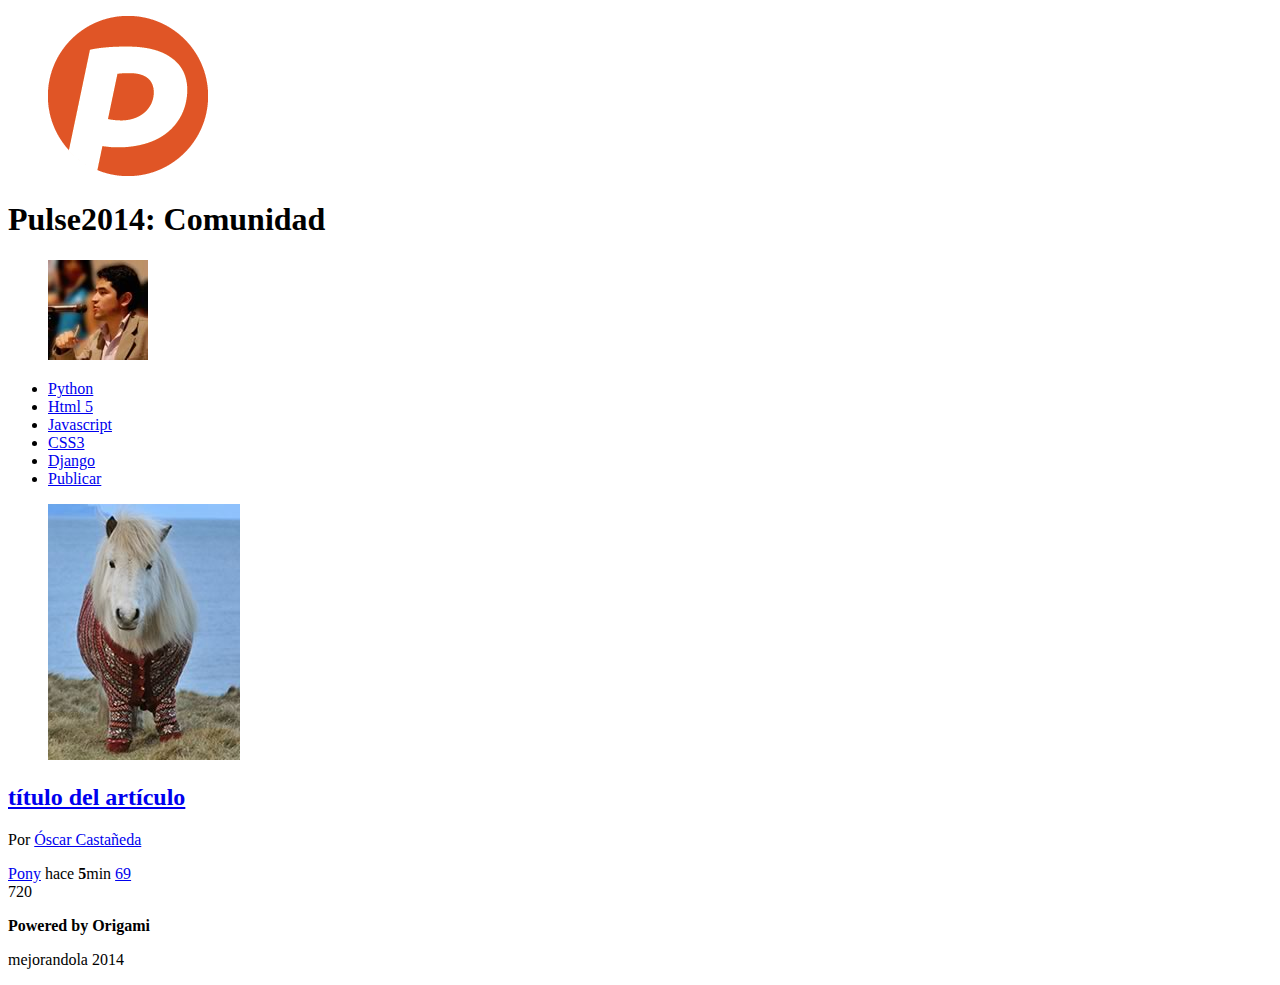
<file: index.html>
<!DOCTYPE html>
<html lang="es">
<head>
	<meta charset="utf-8"/>
	<meta description="Mi primer proyecto html5 y css3">
	<title>Pulse 2014 comunidad</title>
</head>
<body>
	<header>
		<figure id="logo">
			<img src="logo.png">
		</figure>
		<h1>Pulse2014: Comunidad</h1>
		<figure id="avatar">
			<img src="avatar.jpg">
		</figure>
	</header>
	<nav>
		<ul>
			<li><a href="#">Python</li>
			<li><a href="#">Html 5</li>
			<li><a href="#">Javascript</li>
			<li><a href="#">CSS3</li>
			<li><a href="#">Django</li>
			<li id="publicar_nav"><a href="#">Publicar</li>
		</ul>
	</nav>
	<section id="#contenido">
		<article class="item">
			<figure class="imagen_item">
				<img src="imagen.jpg"/>
			</figure>
			<h2 class="titulo_item">
				<a href="#">título del artículo</a>
			</h2>
			<p class="autor_item">
				Por <a href="#">Óscar Castañeda</a>
			<p>
			<div class="datos_item"> <!--los div se pueden usar igual que la etiqueta p-->
				<a href="#" class="tag_item">Pony</a>
				<span class="fecha_item">
					hace <strong>5</strong>min
				</span>
				<a href="#" class="comentarios_item">69</a>
				<a href="#" class="guardar_item"></a>
			</div>
			<div class="votacion">
				<a href="#" class="up"></a>
				720
				<a href="#" class="down"></a>
			</div>
		</article>
	</section>
	<footer>
		<p><strong>Powered by Origami</strong></p>
		<p>mejorandola 2014</p>
	</footer>
</body>
</html>
</file>
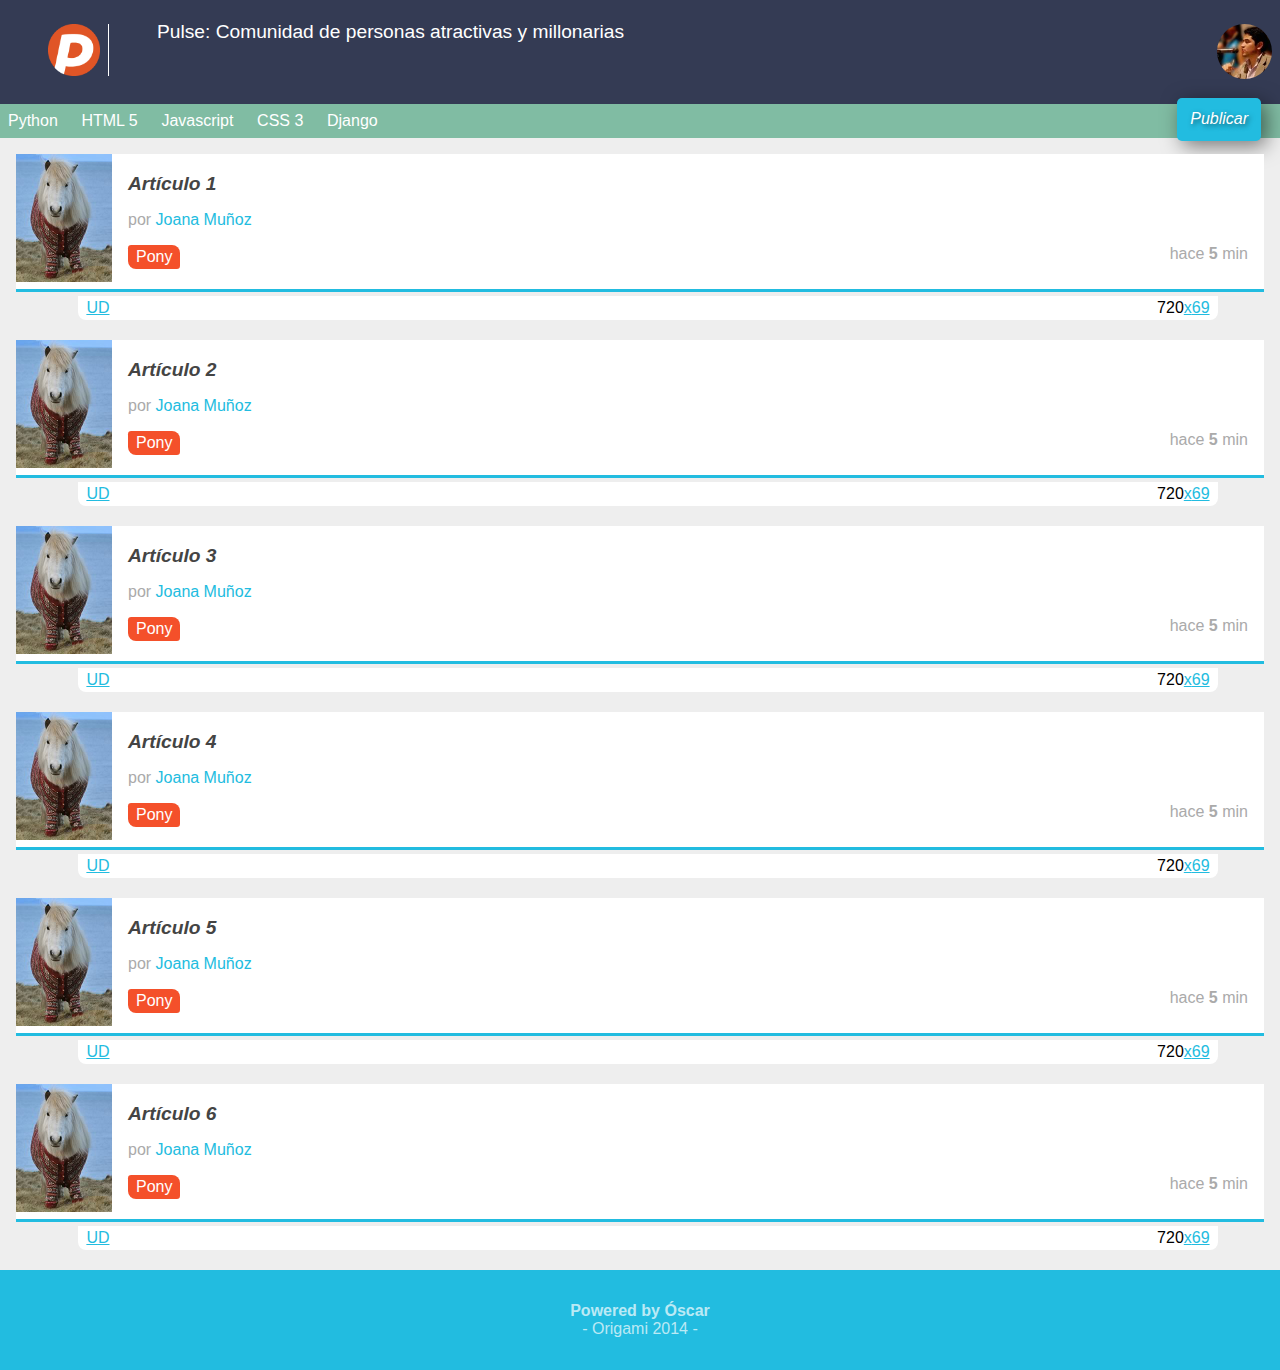
<file: index2.html>
<!DOCTYPE html>
<html lang ="es">
<head>
	<meta charset="utf-8"/>
	<meta name="description" content="Proyecto personal de Óscar Castañeda"/>
	<title>Pulse 2014 by Oscar</title>
	<link rel="stylesheet" href="normalize.css"/>
	<link rel="stylesheet" href="estilos.css"/>
</head>
<body>
	<header>
		<figure id="logo"> 
			<img src="logo.png"/>
		</figure>
		<h1>
			Pulse: Comunidad de personas atractivas y millonarias
		</h1>
		<figure id="avatar">
			<img src="avatar.jpg">
		</figure>
	</header>
	<nav>
		<ul>
			<li><a href="#">Python</a></li>
			<li><a href="#">HTML 5</a></li>
			<li><a href="#">Javascript</a></li>
			<li><a href="#">CSS 3</a></li>
			<li><a href="#">Django</a></li>
			<li id="publicar_nav">
				<a href="#">Publicar</a>
			</li>
		</ul>
	</nav>
	<section id="contenido">
		<article class="item">
			<figure class="imagen_item">
				<img src="imagen.jpg"/>
			</figure>
			<h2 class="titulo_item">
				<a href="#">
					Artículo 1
				</a>
			</h2>
			<div class="author_item">
				por <a href="#">Joana Muñoz</a>
			</div>
			<div class="datos_item"> <!--Se puede poner div o p es básicamente lo mi-->
				<a href="#" class="tag_item">Pony</a>
			
			<span class="fecha_item">
				hace <strong>5</strong> min
			</span>
			<div class="votacion">
				<a href="#" class="up">U</a>
				720
				<a href="#" class="down">D</a>
				<a href="#" class="comentarios_item">69</a>
				<a href="#" class="guardar_item">x</a>
			</div>
			</div>
		</article>
		<article class="item">
			<figure class="imagen_item">
				<img src="imagen.jpg"/>
			</figure>
			<h2 class="titulo_item">
				<a href="#">
					Artículo 2
				</a>
			</h2>
			<div class="author_item">
				por <a href="#">Joana Muñoz</a>
			</div>
			<div class="datos_item"> <!--Se puede poner div o p es básicamente lo mi-->
				<a href="#" class="tag_item">Pony</a>
			
			<span class="fecha_item">
				hace <strong>5</strong> min
			</span>
			<div class="votacion">
				<a href="#" class="up">U</a>
				720
				<a href="#" class="down">D</a>
				<a href="#" class="comentarios_item">69</a>
				<a href="#" class="guardar_item">x</a>
			</div>
			</div>
		</article>
		<article class="item">
			<figure class="imagen_item">
				<img src="imagen.jpg"/>
			</figure>
			<h2 class="titulo_item">
				<a href="#">
					Artículo 3
				</a>
			</h2>
			<div class="author_item">
				por <a href="#">Joana Muñoz</a>
			</div>
			<div class="datos_item"> <!--Se puede poner div o p es básicamente lo mi-->
				<a href="#" class="tag_item">Pony</a>
			
			<span class="fecha_item">
				hace <strong>5</strong> min
			</span>
			<div class="votacion">
				<a href="#" class="up">U</a>
				720
				<a href="#" class="down">D</a>
				<a href="#" class="comentarios_item">69</a>
				<a href="#" class="guardar_item">x</a>
			</div>
			</div>
		</article>
		<article class="item">
			<figure class="imagen_item">
				<img src="imagen.jpg"/>
			</figure>
			<h2 class="titulo_item">
				<a href="#">
					Artículo 4
				</a>
			</h2>
			<div class="author_item">
				por <a href="#">Joana Muñoz</a>
			</div>
			<div class="datos_item"> <!--Se puede poner div o p es básicamente lo mi-->
				<a href="#" class="tag_item">Pony</a>
			
			<span class="fecha_item">
				hace <strong>5</strong> min
			</span>
			<div class="votacion">
				<a href="#" class="up">U</a>
				720
				<a href="#" class="down">D</a>
				<a href="#" class="comentarios_item">69</a>
				<a href="#" class="guardar_item">x</a>
			</div>
			</div>
		</article>
		<article class="item">
			<figure class="imagen_item">
				<img src="imagen.jpg"/>
			</figure>
			<h2 class="titulo_item">
				<a href="#">
					Artículo 5
				</a>
			</h2>
			<div class="author_item">
				por <a href="#">Joana Muñoz</a>
			</div>
			<div class="datos_item"> <!--Se puede poner div o p es básicamente lo mi-->
				<a href="#" class="tag_item">Pony</a>
			
			<span class="fecha_item">
				hace <strong>5</strong> min
			</span>
			<div class="votacion">
				<a href="#" class="up">U</a>
				720
				<a href="#" class="down">D</a>
				<a href="#" class="comentarios_item">69</a>
				<a href="#" class="guardar_item">x</a>
			</div>
			</div>
		</article>
		<article class="item">
			<figure class="imagen_item">
				<img src="imagen.jpg"/>
			</figure>
			<h2 class="titulo_item">
				<a href="#">
					Artículo 6
				</a>
			</h2>
			<div class="author_item">
				por <a href="#">Joana Muñoz</a>
			</div>
			<div class="datos_item"> <!--Se puede poner div o p es básicamente lo mi-->
				<a href="#" class="tag_item">Pony</a>
			
			<span class="fecha_item">
				hace <strong>5</strong> min
			</span>
			<div class="votacion">
				<a href="#" class="up">U</a>
				720
				<a href="#" class="down">D</a>
				<a href="#" class="comentarios_item">69</a>
				<a href="#" class="guardar_item">x</a>
			</div>
			</div>
		</article>
	</section>
	<footer>
		<p><strong>Powered by Óscar</strong></p>
		<p>Origami 2014</p>
	</footer>
</body>
</html>
</file>
<file: estilos.css>
a 
{
	color: #22BCE0;
}


body 
{
	background: #EEEEEE;
	/*background-color: #EEEEEE; es otra manera de poner el c. fondo*/
	font-family: Arial;
	font-size: 16px;
}

header 
{
	background: #343B54;
	color: white;
	overflow: hidden;
	padding:  0.5em;
}

header figure
{

	float: left;
}

header h1 
{
	font-size: 1.2em; /*16 (tamaño real de la fuente * 1.2 = 19.2)*/
	font-weight: normal; /*quita la negrita al h1*/
	margin: 0.5 70px 0 0;
}

header #logo img
{
	width: 52px; /*cuando se proporciona el ancho, proporcionalmente se da el alto*/
	border-right: 1px solid white;
	padding-right: 0.5em;
	margin-right: 0.5em;
}

header #avatar img
{
	
	position: absolute;
	top: 0;
	right: 0;
	margin: 1.5em 0.5em 0 0;
}

header #avatar img
{
	width: 55px;
	border-radius: 50%;
}


nav 
{
	background: #80BCA3;
	padding: 0 0.5em;
	position: relative;
}

nav ul
{
	list-style: none;
	margin: 0;
	padding: 0;

}

nav ul #publicar_nav
{
	position: absolute;
	top: -0.4em;
	right: 0;
}

nav ul #publicar_nav a
{
	background: #22BCE0;
	padding: 0.8em ;
	border-radius: 5px;
	text-decoration: none;
	font-style: italic;
	text-shadow: rgba(0,0,0,0.5) 2px 2px 5px; /*Woooow*/
	box-shadow: rgba(0,0,0,0.5) 5px 5px 20px;
}

nav ul li
{
	display: inline-block;
	margin: 0 1.2em 0 0;

}

nav ul li a
{
	color: white;
	display: block;
	padding: 0.5em 0;
	text-decoration: none;
}


footer 
{
	background: #22BCE0;
	text-align: center;
	color: rgba(255,255,255,0.7);
	padding: 1em;
}

footer p:first-child
{
	margin-bottom: 0;
}

footer p:last-child
{
	margin-top: 0;
}

footer p:last-child:before
{
	content: "- ";
}

footer p:last-child:after
{
	content: " -";
}

#contenido
{
	margin: 1em;
}

#contenido .item
{
	background: white;
	border-bottom: 3px solid #22BCE0;
	min-height: 135px;
	position: relative;
	margin-bottom: 3em;

}

#contenido .item .imagen_item img
{
	width: 96px;
}

#contenido .item .imagen_item
{
	float: left;
	margin: 0 1em 0 0;

}

#contenido .item .titulo_item
{
	font-size: 1.2em;
	font-style: italic;
	padding-top: 1em; 
}

#contenido .item .titulo_item a
{
	color: #444;
	text-decoration: none;
}

#contenido .item .author_item
{
	color: #AAA;

}

#contenido .item .author_item a
{
	text-decoration: none;

}



#contenido .item .datos_item
{
	text-align: right;
	margin: 1em 1em 0 0;
}

#contenido .item .datos_item .tag_item
{
	background: #F4502A;
	color: white;
	text-decoration: none;
	display: inline-block;
	padding: 0.2em 0.5em;
	border-radius: 0.2em 0.5em;
	float: left;
}

#contenido .item .datos_item .fecha_item
{
	color: #AAA;
}

#contenido .item .votacion
{
	position: absolute;
	top: 100%;
	background: white;
	width: 90%;
	left: 5%;
	margin-top: 7px;
	padding: 0.2em 0.5em;
	border-radius: 0 0 0.5em 0.5em;
}

#contenido .item .votacion .comentarios_item,
#contenido .item .votacion .guardar_item
{
	float: right;
}

#contenido .item .votacion .up,
#contenido .item .votacion .down
{
	float: left;
}
</file>
